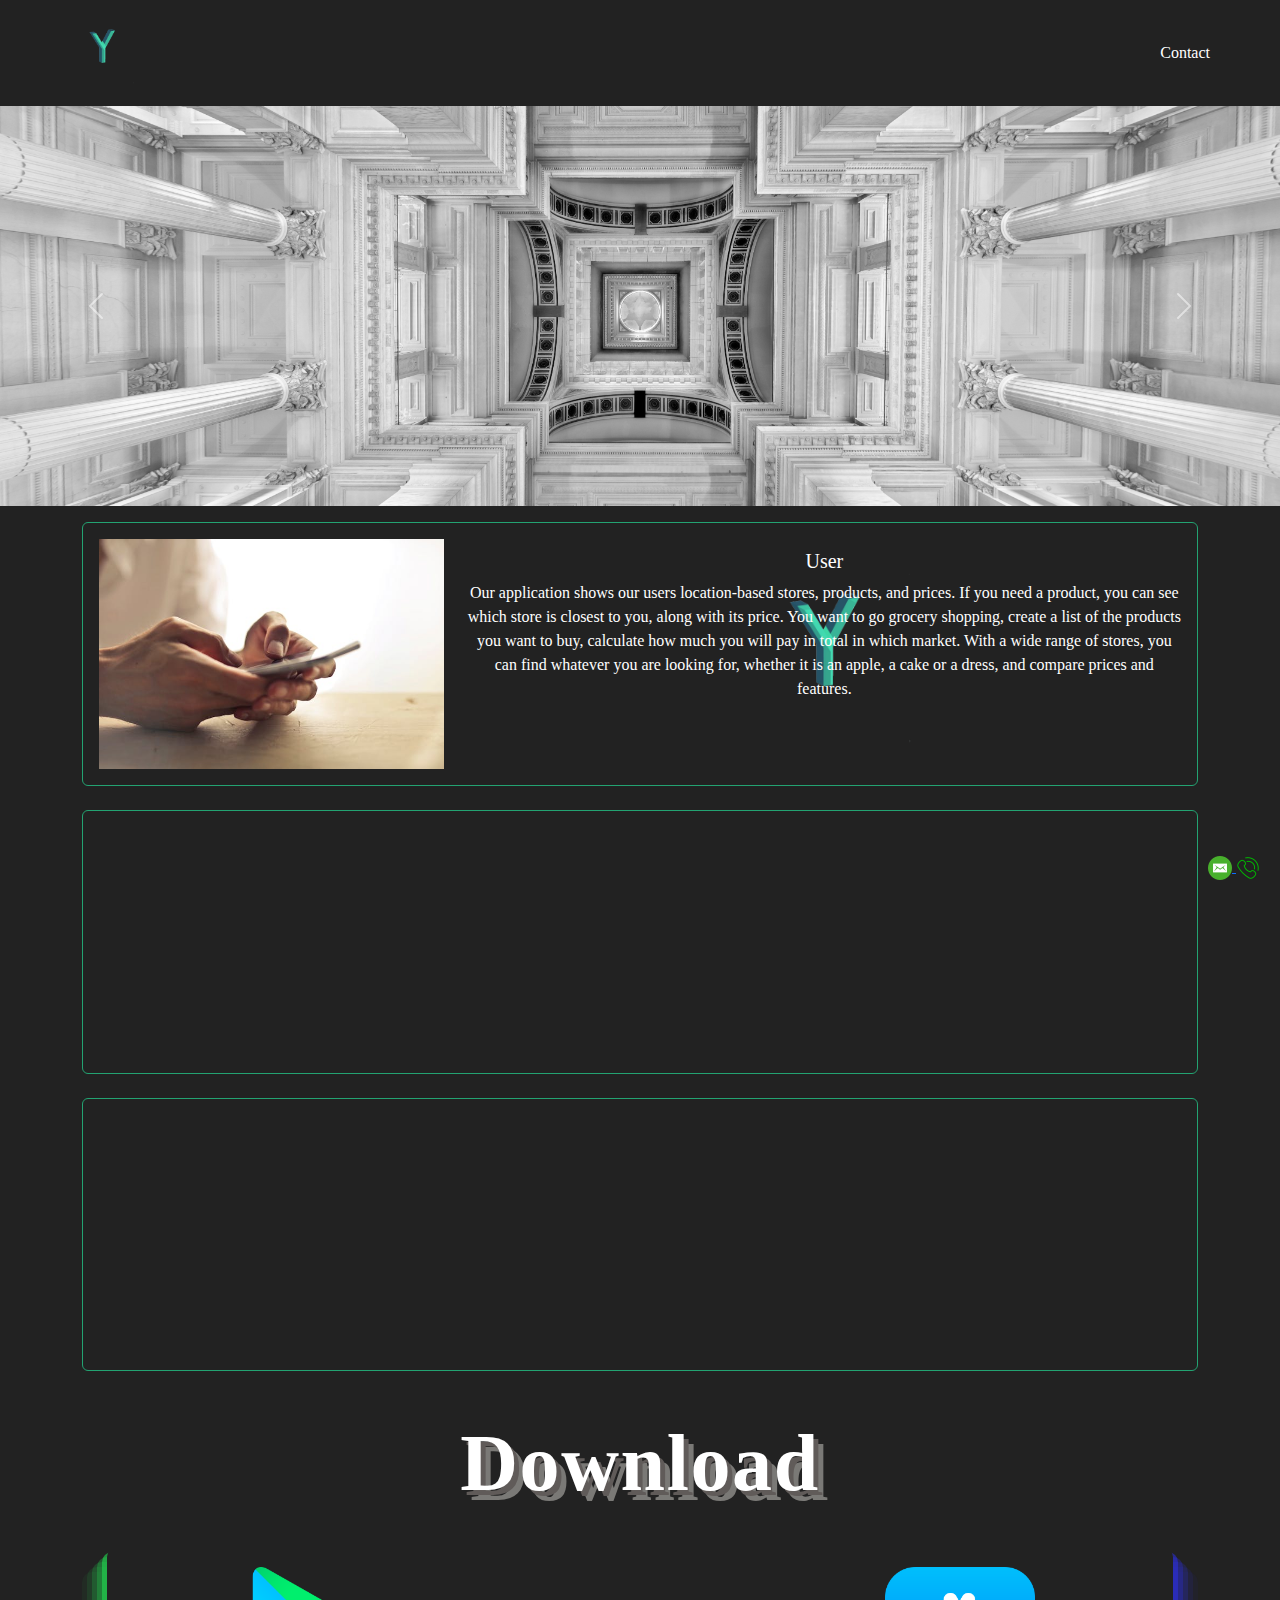
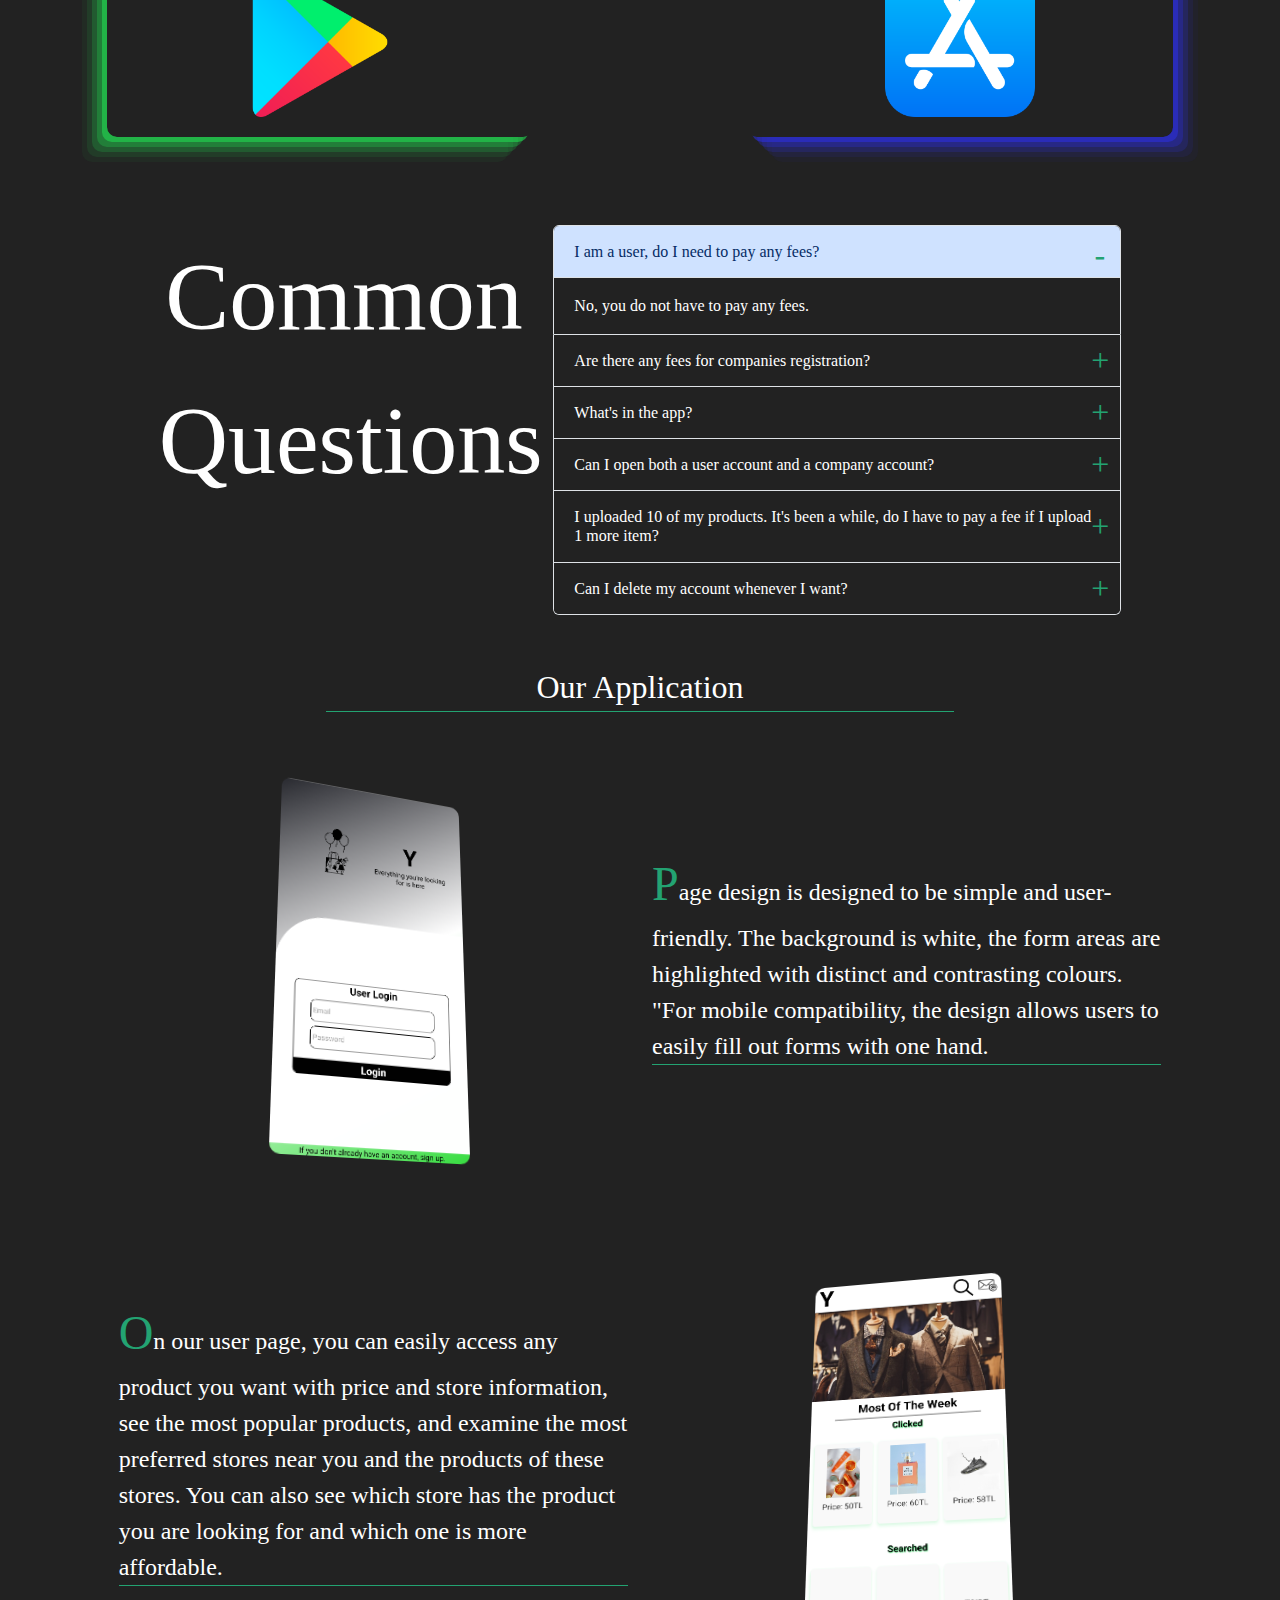
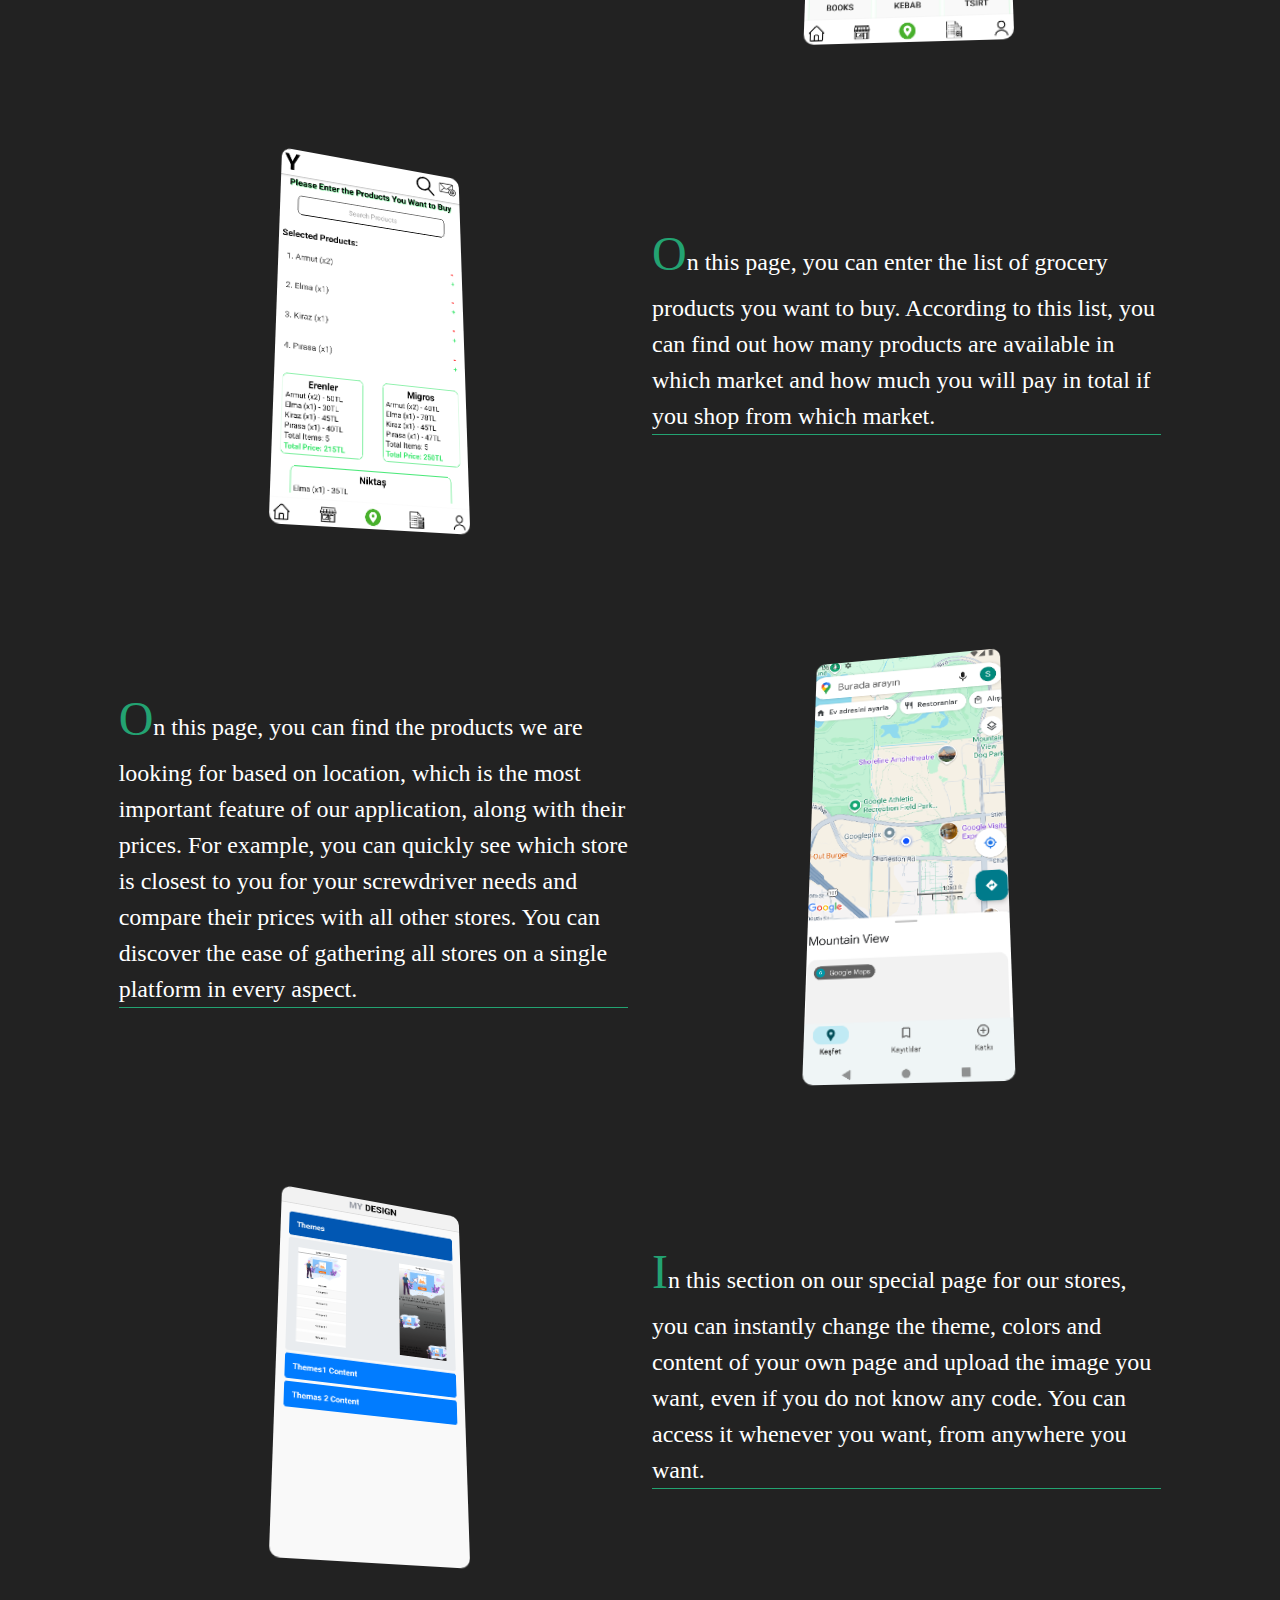
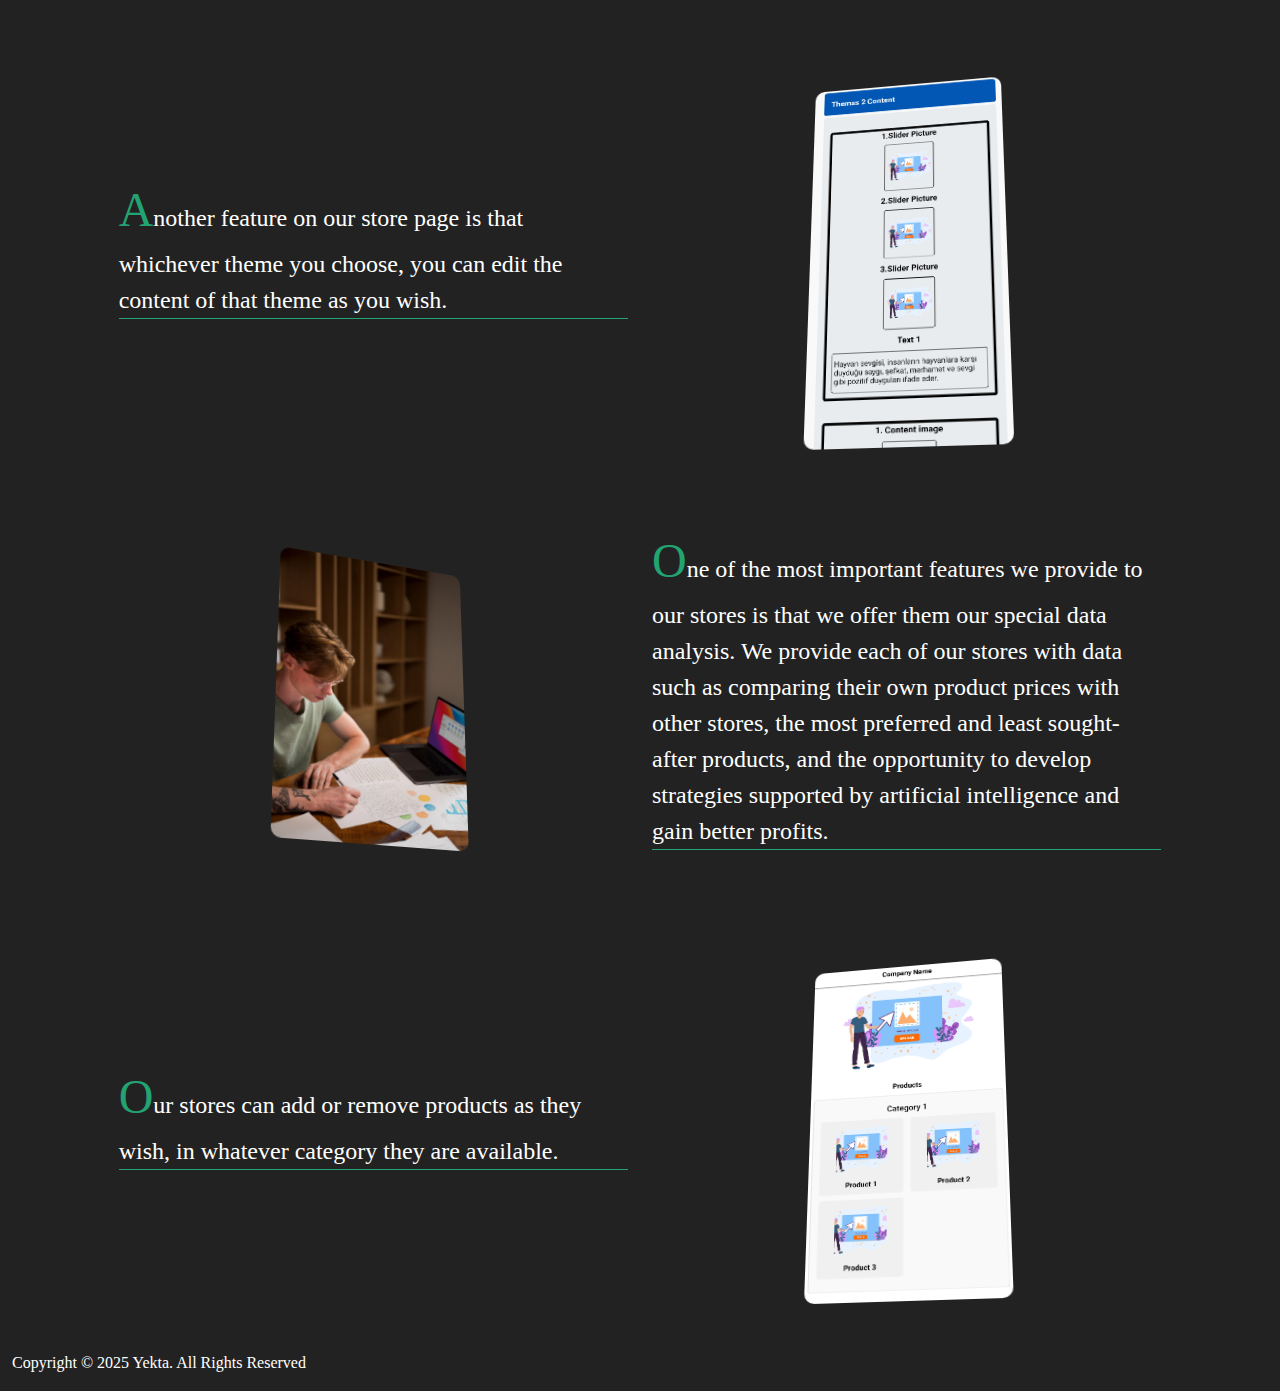
<file: index.html>
<!DOCTYPE html>
<html lang="en">

<head>
    <meta charset="UTF-8">
    <meta name="viewport" content="width=device-width, initial-scale=1.0">
    <meta name="description"
        content="Aradığınız her ürün hangi mağazalarda var, fiyat ve konumlarına göre karşılaştırma fırsatı. Hem paradan hem zamandan tasarruf. Uygulamamıza bakmadan alışveriş yapmayın!">

    <title>Aradığın Her Ürünü En Uygun ve En Yakın Nerede? | Konum Bazlı Uygulama </title>
    <link href="https://cdn.jsdelivr.net/npm/bootstrap@5.3.3/dist/css/bootstrap.min.css" rel="stylesheet"
        integrity="sha384-QWTKZyjpPEjISv5WaRU9OFeRpok6YctnYmDr5pNlyT2bRjXh0JMhjY6hW+ALEwIH" crossorigin="anonymous">
    <link rel="stylesheet" href="style.css">
</head>

<body>
    <div class="generalContainer">
        <nav class="navbar navbar-expand-lg bgC">
            <div class="container-fluid">
                <a class="navbar-brand navContainer" href="#">
                    <img src="imgs/logoY.png" class="logo">
                </a>
                <button class="navbar-toggler" type="button" data-bs-toggle="collapse"
                    data-bs-target="#navbarSupportedContent" aria-controls="navbarSupportedContent"
                    aria-expanded="false" aria-label="Toggle navigation">
                    <span class="navbar-toggler-icon"></span>
                </button>
                <div class="collapse navbar-collapse navContainer" id="navbarSupportedContent">
                    <ul class="navbar-nav me-auto mb-2 mb-lg-0 w-100 justify-content-center">


                    </ul>
                    <ul class="navbar-nav me-auto mb-2 mb-lg-0  justify-content-end">
                        <li class="nav-item ">
                            <a class="nav-link textW" aria-current="page"
                                href="mailto:samettemas05@gmail.com">Contact</a>
                        </li>
                    </ul>
                </div>
            </div>
        </nav>
        <div id="carouselExampleIndicators" class="carousel slide" data-bs-ride="carousel">
            <div class="carousel-inner">
                <div class="carousel-item active">
                    <div class="slider-container">
                        <img src="imgs/slider1.jpg" class="d-block w-100 sliderImg hover-img" alt="First slide">
                        <img src="imgs/logoY.png" class="logo-animation" alt="Logo">
                        <p>Welcome to the World Where Everything is Accessible.</p>
                    </div>
                </div>
                <div class="carousel-item">
                    <img class="d-block w-100 sliderImg" src="imgs/slider2.jpg" alt="Second slide">
                    <div class="overlay-container text-center">
                        <div class="overlay-content">
                            <div class="row">
                                <div class="col-12">
                                    <p class="textSlider2">Upload your store's products for free and be accessible to
                                        everyone!</p>
                                </div>
                            </div>
                            <div class="row mt-3">
                                <div class="col-12">
                                    <p class="textSlider2">What's the Difference from Other Platforms?</p>
                                    <button class="btn"
                                        onclick="document.querySelector('.oApp').scrollIntoView({ behavior: 'smooth' });">More
                                        Information</button>
                                </div>
                            </div>
                        </div>
                    </div>
                </div>

                <div class="carousel-item">
                    <img class="d-block w-100 sliderImg" src="imgs/slider3.jpg" alt="Third slide">
                    <div class="overlay-container text-center">
                        <div class="overlay-content">
                            <div class="row">
                                <div class="col-12">
                                    <p class="textSlider2">Everything you need is on this platform, see which store is
                                        closest to you for the product you are looking for, and compare prices!</p>
                                </div>
                            </div>
                            <div class="row mt-3">
                                <div class="col-12">
                                    <p class="textSlider2">Please register for Markets, Clothing Stores, Restaurants,
                                        Hardware Stores, Toy Stores and much more.</p>
                                    <button class="btn"
                                        onclick="document.querySelector('.down').scrollIntoView({ behavior: 'smooth' });">Download
                                        The App</button>
                                </div>
                            </div>
                        </div>
                    </div>
                </div>
            </div>
            <button class="carousel-control-prev" type="button" data-bs-target="#carouselExampleIndicators"
                data-bs-slide="prev">
                <span class="carousel-control-prev-icon" aria-hidden="true"></span>
                <span class="visually-hidden">Previous</span>
            </button>
            <button class="carousel-control-next" type="button" data-bs-target="#carouselExampleIndicators"
                data-bs-slide="next">
                <span class="carousel-control-next-icon" aria-hidden="true"></span>
                <span class="visually-hidden">Next</span>
            </button>
        </div>

        <div class="mt-3">
            <div class="container text-center">
                <div class="row justify-content-center">
                    <div class="col-12 mb-4 d-flex justify-content-center w-100 ">
                        <div class="card cC">
                            <div class="card-body">
                                <div class="row">
                                    <div class="col-md-4 order-md-1 order-2 text-center">
                                        <img src="imgs/c1.jpg" class="cCImg">
                                    </div>
                                    <div class="col-md-8 order-md-2 order-1 cardImg" id="cardContent">
                                        <h5 class="card-title">User</h5>
                                        <p class="card-text">Our application shows our users location-based stores,
                                            products, and prices. If you need a product, you can see which store is
                                            closest to you, along with its price. You want to go grocery shopping,
                                            create a list of the products you want to buy, calculate how much you will
                                            pay in total in which market. With a wide range of stores, you can find
                                            whatever you are looking for, whether it is an apple, a cake or a dress, and
                                            compare prices and features.</p>
                                    </div>
                                </div>



                            </div>
                        </div>
                    </div>

                    <div class="col-12 mb-4 d-flex justify-content-center w-100">
                        <div class="card cC">
                            <div class="card-body">
                                <div class="row">
                                    <div class="col-md-8 order-md-1 order-2 cardImg">
                                        <h5 class="card-title">Stores</h5>
                                        <p class="card-text">There are countless opportunities we offer for our valued
                                            stores in our application. We offer an opportunity that no other company can
                                            currently provide. Some of these opportunities offer you the chance to
                                            create your page and products for free and reach more audiences. If you
                                            wish, you can access many data in our application, such as which product
                                            users search for most. You can see how much the products you sell in the
                                            market are sold by competing companies, you can create your own sales
                                            policy, if you wish, you can advertise within the application and be more
                                            prominent... Whether you are a small-scale or large-scale store, our common
                                            goal is to reach more audiences and provide the best service.</p>
                                    </div>
                                    <div class="col-md-4 order-md-2 order-1 text-center"><img src="imgs/c2.jpg"
                                            class="cCImg"></div>

                                </div>



                            </div>
                        </div>
                    </div>

                    <div class="col-12 mb-4 d-flex justify-content-center w-100">
                        <div class="card cC">
                            <div class="card-body">
                                <div class="row">
                                    <div class="col-md-4 order-md-1 order-2 text-center"><img src="imgs/c3.jpg"
                                            class="cCImg"></div>
                                    <div class="col-md-8 order-md-2 order-1 cardImg">
                                        <h5 class="card-title">Why?</h5>
                                        <p class="card-text">Our purpose in establishing this application is that in our
                                            country where inflation is high, there are large price differences for the
                                            same product even in 2 stores next to each other. We wanted to transform
                                            this situation to the benefit of the customer, and in addition, we tried to
                                            find solutions to many issues such as where our users can get the products
                                            they are looking for without wasting time. For our stores, most of which are
                                            not virtualized, we offered the opportunity to reach more users free of
                                            charge, follow the market, and develop a sales strategy. We are with you
                                            with our reliable, fast, user-friendly software...</p>
                                    </div>
                                </div>



                            </div>
                        </div>
                    </div>



                </div>

            </div>
        </div>


        <div class="row rows ">
            <div class="text-center">
                <p class="down">Download</p>
            </div>
            <div class="col-12">
                <div id="countdown">
                    <p id="timer"></p>
                </div>
            </div>
            <div class="col-sm-4 col-12 bottomA bottomL">
                <img src="imgs/google.png" class="storeImg">


            </div>
            <div class="col-sm-4 col-12 bottomA bottomR">
                <img src="imgs/ios.png" class="storeImg">
            </div>

        </div>

        <div>
            <div class="row m-0 justify-content-center p-5">
                <div class="col-sm-4">
                    <p class="cQ">Common Questions</p>
                </div>
                <div class="col-sm-6">
                    <div class="accordion acBg" id="accordionExample">
                        <div class="accordion-item acBg">
                            <h2 class="accordion-header" id="headingOne">
                                <button class="accordion-button acBg textW" type="button" data-bs-toggle="collapse"
                                    data-bs-target="#collapseOne" aria-expanded="true" aria-controls="collapseOne">
                                    I am a user, do I need to pay any fees?
                                </button>
                            </h2>
                            <div id="collapseOne" class="accordion-collapse collapse show" aria-labelledby="headingOne"
                                data-bs-parent="#accordionExample">
                                <div class="accordion-body textW">
                                    No, you do not have to pay any fees.
                                </div>
                            </div>
                        </div>
                        <div class="accordion-item acBg">
                            <h2 class="accordion-header" id="headingTwo">
                                <button class="accordion-button collapsed acBg textW" type="button"
                                    data-bs-toggle="collapse" data-bs-target="#collapseTwo" aria-expanded="false"
                                    aria-controls="collapseTwo">
                                    Are there any fees for companies registration?
                                </button>
                            </h2>
                            <div id="collapseTwo" class="accordion-collapse collapse acBg" aria-labelledby="headingTwo"
                                data-bs-parent="#accordionExample">
                                <div class="accordion-body textW">
                                    Companies can create their own stores for free. You can upload 10 products and the
                                    images you want for these products and adjust the product content. In this way, we
                                    offer you a free site and the chance to reach more users. If you wish, you can add
                                    more products in our other packages. Besides, what are the products that users
                                    search for the most? How much are the prices of my products in other stores? You can
                                    obtain instant data such as and update your sales strategy.
                                    You can also customize your own store page, choose a design, and make your store
                                    more visible.
                                </div>
                            </div>
                        </div>
                        <div class="accordion-item acBg">
                            <h2 class="accordion-header" id="headingThree">
                                <button class="accordion-button collapsed acBg textW" type="button"
                                    data-bs-toggle="collapse" data-bs-target="#collapseThree" aria-expanded="false"
                                    aria-controls="collapseThree">
                                    What's in the app?
                                </button>
                            </h2>
                            <div id="collapseThree" class="accordion-collapse collapse acBg"
                                aria-labelledby="headingThree" data-bs-parent="#accordionExample">
                                <div class="accordion-body textW">
                                    Our users can see the nearest store for any product they need, along with its price,
                                    browse the stores to see what products are available in the stores, or prepare a
                                    grocery list and see how many of the products they want are available in which
                                    market, and the total amount they will pay.
                                </div>
                            </div>
                        </div>
                        <div class="accordion-item acBg">
                            <h2 class="accordion-header" id="headingFour">
                                <button class="accordion-button collapsed acBg textW" type="button"
                                    data-bs-toggle="collapse" data-bs-target="#collapseFour" aria-expanded="false"
                                    aria-controls="collapseFour">
                                    Can I open both a user account and a company account?
                                </button>
                            </h2>
                            <div id="collapseFour" class="accordion-collapse collapse" aria-labelledby="headingFour"
                                data-bs-parent="#accordionExample">
                                <div class="accordion-body textW">
                                    Yes, you can.
                                </div>
                            </div>
                        </div>
                        <div class="accordion-item acBg">
                            <h2 class="accordion-header" id="headingFive">
                                <button class="accordion-button collapsed acBg textW" type="button"
                                    data-bs-toggle="collapse" data-bs-target="#collapseFive" aria-expanded="false"
                                    aria-controls="collapseFive">
                                    I uploaded 10 of my products. It's been a while, do I have to pay a fee if I upload
                                    1 more item?
                                </button>
                            </h2>
                            <div id="collapseFive" class="accordion-collapse collapse" aria-labelledby="headingFive"
                                data-bs-parent="#accordionExample">
                                <div class="accordion-body textW">
                                    If you have a free package of 10, you cannot upload more products and you will not
                                    be asked to pay. If you want to install more products, you need to upgrade your
                                    package and you can start using more features.
                                </div>
                            </div>
                        </div>
                        <div class="accordion-item acBg">
                            <h2 class="accordion-header" id="headingSix">
                                <button class="accordion-button collapsed acBg textW" type="button"
                                    data-bs-toggle="collapse" data-bs-target="#collapseSix" aria-expanded="false"
                                    aria-controls="collapseSix">
                                    Can I delete my account whenever I want?
                                </button>
                            </h2>
                            <div id="collapseSix" class="accordion-collapse collapse" aria-labelledby="headingSix"
                                data-bs-parent="#accordionExample">
                                <div class="accordion-body textW">
                                    Whether you are a user or a company, you can delete your account at any time,
                                    unconditionally.
                                </div>
                            </div>
                        </div>
                    </div>
                </div>
            </div>
        </div>
        <div class="row m-0 justify-content-center">
            <div class="col-12 textW text-center oApp">
                <h2>Our Application</h2>
            </div>
            <div class="col-sm-5">
                <div class="containerU">
                    <img src="imgs/giris1.png" class="imgCevir">
                </div>
            </div>
            <div class="col-sm-5">
                <p>
                    <span>P</span>age design is designed to be simple and user-friendly. The background is white, the
                    form areas
                    are
                    highlighted with distinct and contrasting colours.
                    "For mobile compatibility, the design allows users to easily fill out forms with one hand.
                </p>

            </div>

            <div class="col-sm-5">
                <p>
                    <span>O</span>n our user page, you can easily access any product you want with price and store
                    information, see
                    the most popular products, and examine the most preferred stores near you and the products of these
                    stores. You can also see which store has the product you are looking for and which one is more
                    affordable.
                </p>
            </div>
            <div class="col-sm-5">
                <div class="containerU">
                    <img src="imgs/ana2.png" class="imgCevir2">
                </div>
            </div>
            <div class="col-sm-5">
                <div class="containerU">
                    <img src="imgs/hesap.png" class="imgCevir">
                </div>
            </div>
            <div class="col-sm-5">
                <p><span>O</span>n this page, you can enter the list of grocery products you want to buy. According to
                    this list, you can find out how many products are available in which market and how much you will
                    pay in total if you shop from which market.</p>
            </div>


            <div class="col-sm-5">
                <p><span>O</span>n this page, you can find the products we are looking for based on location, which is
                    the most important feature of our application, along with their prices. For example, you can quickly
                    see
                    which store is closest to you for your screwdriver needs and compare their prices with all other
                    stores.
                    You can discover the ease of gathering all stores on a single platform in every aspect.</p>
            </div>

            <div class="col-sm-5">
                <div class="containerU">
                    <img src="imgs/maps.png" class="imgCevir2">
                </div>
            </div>
            <div class="col-sm-5">
                <div class="containerU">
                    <img src="imgs/temac.png" class="imgCevir">
                </div>
            </div>
            <div class="col-sm-5">
                <p><span>I</span>n this section on our special page for our stores, you can instantly change the theme,
                    colors and
                    content of your own page and upload the image you want, even if you do not know any code. You can
                    access it whenever you want, from anywhere you want.</p>
            </div>
            <div class="col-sm-5">
                <p>
                    <span>A</span>nother feature on our store page is that whichever theme you choose, you can edit the
                    content of that theme as you wish.
                </p>
            </div>
            <div class="col-sm-5">
                <div class="containerU">
                    <img src="imgs/content1.png" class="imgCevir2">
                </div>
            </div>


            <div class="col-sm-5">
                <div class="containerU">
                    <img src="imgs/analize.jpg" class="imgCevir">
                </div>
            </div>
            <div class="col-sm-5">
                <p>
                    <span>O</span>ne of the most important features we provide to our stores is that we offer them our
                    special data
                    analysis. We provide each of our stores with data such as comparing their own product prices with
                    other stores, the most preferred and least sought-after products, and the opportunity to develop
                    strategies supported by artificial intelligence and gain better profits.
                </p>
            </div>
            <div class="col-sm-5">
                <p>
                    <span>O</span>ur stores can add or remove products as they wish, in whatever category they are
                    available.
                </p>
            </div>
            <div class="col-sm-5">
                <div class="containerU">
                    <img src="imgs/urunekle.png" class="imgCevir2">
                </div>
            </div>


        </div>
        <div class="row m-0">
            <div class="col-12">

                <p class="textW">Copyright © 2025 Yekta. All Rights Reserve<span><a href="yektaAdmin.html"
                            class="adminGo">d</a></span></p>


            </div>
        </div>

        <div class="bottomContact">
            <a href="mailto:samettemas05@gmail.com">
                <img src="imgs/mail.png" alt="Mail Icon">
            </a>
            <a href="tel:+905442423947">
                <img src="imgs/telephone.png" alt="Telephone Icon">
            </a>
        </div>

    </div>


    <script src="https://cdn.jsdelivr.net/npm/bootstrap@5.3.3/dist/js/bootstrap.bundle.min.js"
        integrity="sha384-YvpcrYf0tY3lHB60NNkmXc5s9fDVZLESaAA55NDzOxhy9GkcIdslK1eN7N6jIeHz"
        crossorigin="anonymous"></script>
    <script src="script.js"></script>
</body>

</html>
</file>
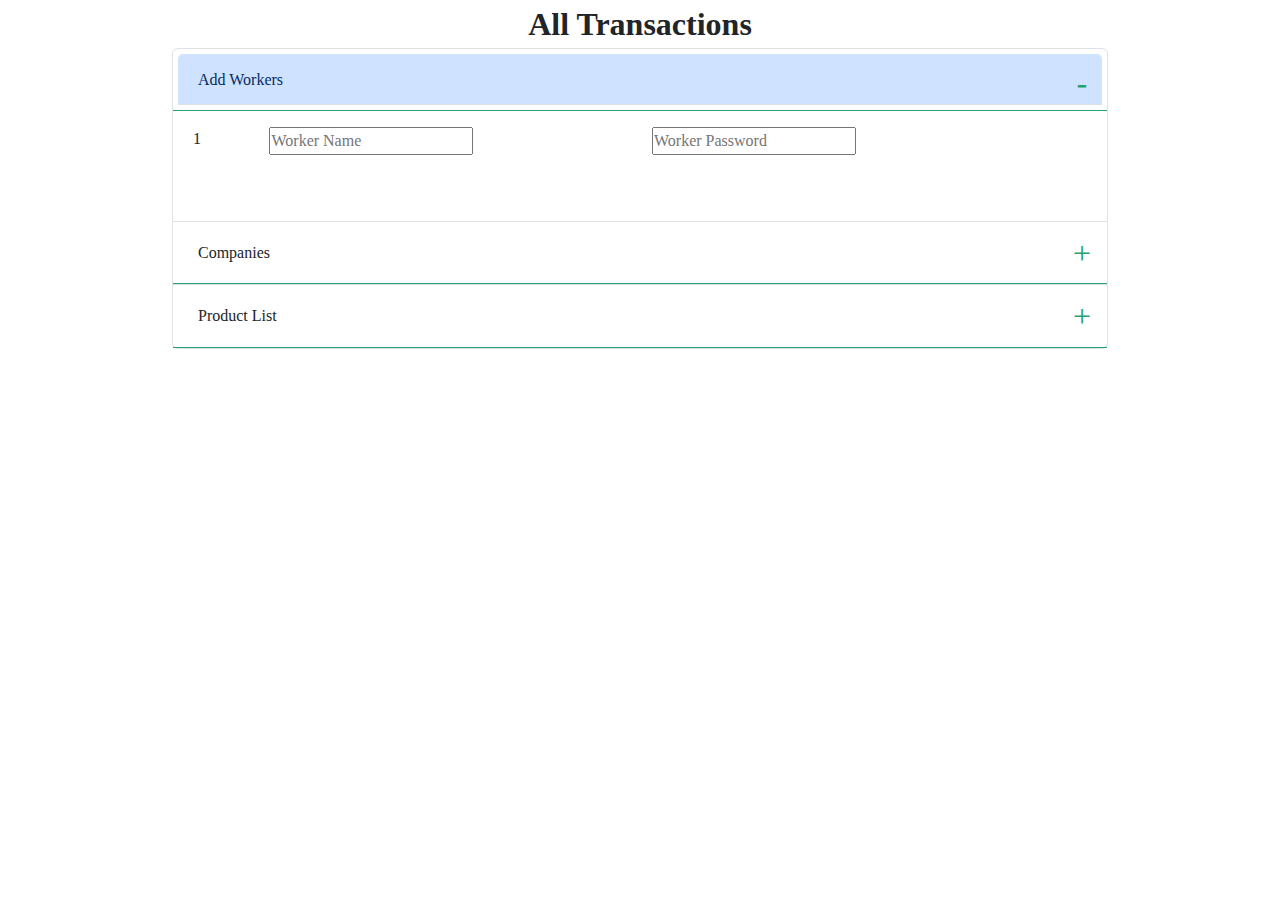
<file: yektaAdmin.html>
<!DOCTYPE html>
<html lang="en">

<head>
    <meta charset="UTF-8">
    <meta name="viewport" content="width=device-width, initial-scale=1.0">
    <link href="https://cdn.jsdelivr.net/npm/bootstrap@5.3.3/dist/css/bootstrap.min.css" rel="stylesheet"
        integrity="sha384-QWTKZyjpPEjISv5WaRU9OFeRpok6YctnYmDr5pNlyT2bRjXh0JMhjY6hW+ALEwIH" crossorigin="anonymous">
    <link rel="stylesheet" href="style.css">
    <title>Admin Y</title>
</head>

<body>
    <div class="row aContainer">
        <div class="col-12 textC">All Transactions</div>
        <div class="col-12 aTopContainer">
            <div class="accordion w-100" id="accordionExample">
                <div class="accordion-item">
                    <h2 class="accordion-header w-100" id="headingOne">
                        <button class="accordion-button " type="button" data-bs-toggle="collapse"
                            data-bs-target="#collapseOne" aria-expanded="true" aria-controls="collapseOne">
                            Add Workers
                        </button>
                    </h2>
                    <div id="collapseOne" class="accordion-collapse collapse show" aria-labelledby="headingOne"
                        data-bs-parent="#accordionExample">
                        <div class="accordion-body">
                            <div class="row" id="row-template">
                                <div class="col-1">
                                    <p class="pWorkers">1</p>
                                </div>
                                <div class="col-5">
                                    <input type="text" placeholder="Worker Name">
                                </div>
                                <div class="col-4">
                                    <input type="text" name="" id="" placeholder="Worker Password">
                                </div>
                                <div class="col-2">
                                    <button type="button" class="btn save-btn">Save</button>
                                    <button type="button" class="btn delete-btn">Delete</button>
                                </div>

                            </div>
                            <div class="col-12 aContainer">
                                <button type="button" class="btn" id="add-row">ADD</button>
                            </div>

                        </div>
                    </div>
                </div>
                <div class="accordion-item">
                    <h2 class="accordion-header w-100" id="headingTwo">
                        <button class="accordion-button collapsed" type="button" data-bs-toggle="collapse"
                            data-bs-target="#collapseTwo" aria-expanded="false" aria-controls="collapseTwo">
                            Companies
                        </button>
                    </h2>
                    <div id="collapseTwo" class="accordion-collapse collapse" aria-labelledby="headingTwo"
                        data-bs-parent="#accordionExample">
                        <div class="accordion-body">
                            <div class="row">
                                <div class="col-6  companyCol">
                                    <div class="row">
                                        <div class="col-4">
                                            <p>İD:</p>
                                        </div>
                                        <div class="col-8">
                                            <p>1</p>
                                        </div>
                                    </div>
                                    <div class="row">
                                        <div class="col-4">
                                            <p>Worker:</p>
                                        </div>
                                        <div class="col-8">
                                            <p>Worker Name</p>
                                        </div>
                                    </div>
                                    <div class="row">
                                        <div class="col-4">
                                            <p>Üyelik Türü:</p>
                                        </div>
                                        <div class="col-8">
                                            <p>Üyelik Türü</p>
                                        </div>
                                    </div>
                                    <div class="row">
                                        <div class="col-4">
                                            <p>Üyelik Süresi:</p>
                                        </div>
                                        <div class="col-8">
                                            <p>Sınırsız</p>
                                        </div>
                                    </div>
                                    <div class="row">
                                        <div class="col-4">
                                            <p>Company Email:</p>
                                        </div>
                                        <div class="col-8">
                                            <p>Email</p>
                                        </div>
                                    </div>
                                    <div class="row">
                                        <div class="col-4">
                                            <p>Company Password:</p>
                                        </div>
                                        <div class="col-8">
                                            <p>Password</p>
                                        </div>
                                    </div>
                                    <div class="row">
                                        <div class="col-4">
                                            <p>Company Logo:</p>
                                        </div>
                                        <div class="col-8">
                                            <img>
                                        </div>
                                    </div>
                                    <div class="row">
                                        <div class="col-4">
                                            <p>Company Name:</p>
                                        </div>
                                        <div class="col-8">
                                            <p>Name</p>
                                        </div>
                                    </div>
                                    <div class="row">
                                        <div class="col-4">
                                            <p>Location:</p>
                                        </div>
                                        <div class="col-8">
                                            <p>Company Location</p>
                                        </div>
                                    </div>
                                    <div class="row">
                                        <div class="col-4">
                                            <p>Service Area:</p>
                                        </div>
                                        <div class="col-8">
                                            <p>Area</p>
                                        </div>
                                    </div>
                                    <div class="row">
                                        <div class="col-4">
                                            <p>Products:</p>
                                        </div>
                                        <div class="col-8">
                                            <p>Company Products</p>
                                        </div>
                                    </div>
                                </div>

                            </div>
                        </div>
                    </div>
                </div>
                <div class="accordion-item">
                    <h2 class="accordion-header w-100" id="headingThree">
                        <button class="accordion-button collapsed" type="button" data-bs-toggle="collapse"
                            data-bs-target="#collapseThree" aria-expanded="false" aria-controls="collapseThree">
                            Product List
                        </button>
                    </h2>
                    <div id="collapseThree" class="accordion-collapse collapse" aria-labelledby="headingThree"
                        data-bs-parent="#accordionExample">
                        <div class="accordion-body">
                            <div class="row">
                                <div class="col-12 textC">
                                    <p>Species</p>
                                </div>
                                <div class="col-12">
                                    <div class="accordion w-100" id="accordionExampleP">
                                        <div class="accordion-item">
                                            <h2 class="accordion-header w-100" id="headingOneP">
                                                <button class="accordion-button" type="button" data-bs-toggle="collapse"
                                                    data-bs-target="#collapseOneP" aria-expanded="true"
                                                    aria-controls="collapseOneP">
                                                    Market
                                                </button>
                                            </h2>
                                            <div id="collapseOneP" class="accordion-collapse collapse"
                                                aria-labelledby="headingOneP" data-bs-parent="#accordionExampleP">
                                                <div class="accordion-body">
                                                    <div class="accordion" id="accordionExampleM">
                                                        <div class="accordion-item">
                                                            <h2 class="accordion-header w-100" id="headingOneM">
                                                                <button class="accordion-button" type="button"
                                                                    data-bs-toggle="collapse"
                                                                    data-bs-target="#collapseOneM" aria-expanded="true"
                                                                    aria-controls="collapseOneM">
                                                                    Fruits
                                                                </button>
                                                            </h2>
                                                            <div id="collapseOneM" class="accordion-collapse collapse"
                                                                aria-labelledby="headingOneM"
                                                                data-bs-parent="#accordionExampleM">
                                                                <div class="accordion-body">
                                                                    <div class="row">
                                                                        <div class="col-12 ">
                                                                            <div>
                                                                                <h3 class="text-center">Green Apple</h3>
                                                                            </div>

                                                                            <div class="row urunBorder">
                                                                                <div class="col-2">
                                                                                    <p>Firma ismi</p>
                                                                                    <p>fiyatı</p>
                                                                                </div>
                                                                                <div class="col-2">
                                                                                    <p>Firma ismi</p>
                                                                                    <p>fiyatı</p>
                                                                                </div>
                                                                            </div>
                                                                        </div>
                                                                        <div class="col-12 ">
                                                                            <div>
                                                                                <h3 class="text-center">Yellow Apple
                                                                                </h3>
                                                                            </div>

                                                                            <div class="row urunBorder">
                                                                                <div class="col-2">
                                                                                    <p>Firma ismi</p>
                                                                                    <p>fiyatı</p>
                                                                                </div>
                                                                                <div class="col-2">
                                                                                    <p>Firma ismi</p>
                                                                                    <p>fiyatı</p>
                                                                                </div>
                                                                            </div>
                                                                        </div>
                                                                        <div class="col-12 ">
                                                                            <div>
                                                                                <h3 class="text-center">Banana</h3>
                                                                            </div>

                                                                            <div class="row urunBorder">
                                                                                <div class="col-2">
                                                                                    <p>Firma ismi</p>
                                                                                    <p>fiyatı</p>
                                                                                </div>
                                                                                <div class="col-2">
                                                                                    <p>Firma ismi</p>
                                                                                    <p>fiyatı</p>
                                                                                </div>
                                                                            </div>
                                                                        </div>
                                                                        <div class="col-12 ">
                                                                            <div>
                                                                                <h3 class="text-center">Seedless Grape
                                                                                </h3>
                                                                            </div>

                                                                            <div class="row urunBorder">
                                                                                <div class="col-2">
                                                                                    <p>Firma ismi</p>
                                                                                    <p>fiyatı</p>
                                                                                </div>
                                                                                <div class="col-2">
                                                                                    <p>Firma ismi</p>
                                                                                    <p>fiyatı</p>
                                                                                </div>
                                                                            </div>
                                                                        </div>
                                                                        <div class="col-12 ">
                                                                            <div>
                                                                                <h3 class="text-center">Mandarin</h3>
                                                                            </div>

                                                                            <div class="row urunBorder">
                                                                                <div class="col-2">
                                                                                    <p>Firma ismi</p>
                                                                                    <p>fiyatı</p>
                                                                                </div>
                                                                                <div class="col-2">
                                                                                    <p>Firma ismi</p>
                                                                                    <p>fiyatı</p>
                                                                                </div>
                                                                            </div>
                                                                        </div>
                                                                        <div class="col-12 ">
                                                                            <div>
                                                                                <h3 class="text-center">Orange</h3>
                                                                            </div>

                                                                            <div class="row urunBorder">
                                                                                <div class="col-2">
                                                                                    <p>Firma ismi</p>
                                                                                    <p>fiyatı</p>
                                                                                </div>
                                                                                <div class="col-2">
                                                                                    <p>Firma ismi</p>
                                                                                    <p>fiyatı</p>
                                                                                </div>
                                                                            </div>
                                                                        </div>

                                                                    </div>
                                                                </div>
                                                            </div>
                                                        </div>
                                                        <div class="accordion-item">
                                                            <h2 class="accordion-header w-100" id="headingTwoM">
                                                                <button class="accordion-button collapsed" type="button"
                                                                    data-bs-toggle="collapse"
                                                                    data-bs-target="#collapseTwoM" aria-expanded="false"
                                                                    aria-controls="collapseTwoM">
                                                                    Vegetables
                                                                </button>
                                                            </h2>
                                                            <div id="collapseTwoM" class="accordion-collapse collapse"
                                                                aria-labelledby="headingTwoM"
                                                                data-bs-parent="#accordionExampleM">
                                                                <div class="accordion-body">
                                                                    <div class="row">
                                                                        <div class="col-12 ">
                                                                            <div>
                                                                                <h3 class="text-center">Cucumber</h3>
                                                                            </div>

                                                                            <div class="row urunBorder">
                                                                                <div class="col-2">
                                                                                    <p>Firma ismi</p>
                                                                                    <p>fiyatı</p>
                                                                                </div>
                                                                                <div class="col-2">
                                                                                    <p>Firma ismi</p>
                                                                                    <p>fiyatı</p>
                                                                                </div>
                                                                            </div>
                                                                        </div>
                                                                        <div class="col-12 ">
                                                                            <div>
                                                                                <h3 class="text-center">Carrot
                                                                                </h3>
                                                                            </div>

                                                                            <div class="row urunBorder">
                                                                                <div class="col-2">
                                                                                    <p>Firma ismi</p>
                                                                                    <p>fiyatı</p>
                                                                                </div>
                                                                                <div class="col-2">
                                                                                    <p>Firma ismi</p>
                                                                                    <p>fiyatı</p>
                                                                                </div>
                                                                            </div>
                                                                        </div>
                                                                        <div class="col-12 ">
                                                                            <div>
                                                                                <h3 class="text-center">Lettuce</h3>
                                                                            </div>

                                                                            <div class="row urunBorder">
                                                                                <div class="col-2">
                                                                                    <p>Firma ismi</p>
                                                                                    <p>fiyatı</p>
                                                                                </div>
                                                                                <div class="col-2">
                                                                                    <p>Firma ismi</p>
                                                                                    <p>fiyatı</p>
                                                                                </div>
                                                                            </div>
                                                                        </div>
                                                                        <div class="col-12 ">
                                                                            <div>
                                                                                <h3 class="text-center">Onion
                                                                                </h3>
                                                                            </div>

                                                                            <div class="row urunBorder">
                                                                                <div class="col-2">
                                                                                    <p>Firma ismi</p>
                                                                                    <p>fiyatı</p>
                                                                                </div>
                                                                                <div class="col-2">
                                                                                    <p>Firma ismi</p>
                                                                                    <p>fiyatı</p>
                                                                                </div>
                                                                            </div>
                                                                        </div>
                                                                        <div class="col-12 ">
                                                                            <div>
                                                                                <h3 class="text-center">Potatoes</h3>
                                                                            </div>

                                                                            <div class="row urunBorder">
                                                                                <div class="col-2">
                                                                                    <p>Firma ismi</p>
                                                                                    <p>fiyatı</p>
                                                                                </div>
                                                                                <div class="col-2">
                                                                                    <p>Firma ismi</p>
                                                                                    <p>fiyatı</p>
                                                                                </div>
                                                                            </div>
                                                                        </div>
                                                                        <div class="col-12 ">
                                                                            <div>
                                                                                <h3 class="text-center">Radish</h3>
                                                                            </div>

                                                                            <div class="row urunBorder">
                                                                                <div class="col-2">
                                                                                    <p>Firma ismi</p>
                                                                                    <p>fiyatı</p>
                                                                                </div>
                                                                                <div class="col-2">
                                                                                    <p>Firma ismi</p>
                                                                                    <p>fiyatı</p>
                                                                                </div>
                                                                            </div>
                                                                        </div>

                                                                    </div>
                                                                </div>
                                                            </div>
                                                        </div>
                                                        <div class="accordion-item">
                                                            <h2 class="accordion-header w-100" id="headingThreeM">
                                                                <button class="accordion-button collapsed" type="button"
                                                                    data-bs-toggle="collapse"
                                                                    data-bs-target="#collapseThreeM"
                                                                    aria-expanded="false"
                                                                    aria-controls="collapseThreeM">
                                                                    Legumes
                                                                </button>
                                                            </h2>
                                                            <div id="collapseThreeM" class="accordion-collapse collapse"
                                                                aria-labelledby="headingThreeM"
                                                                data-bs-parent="#accordionExampleM">
                                                                <div class="accordion-body">
                                                                    <div class="row">
                                                                        <div class="col-12 ">
                                                                            <div>
                                                                                <h3 class="text-center">Chickpeas</h3>
                                                                            </div>

                                                                            <div class="row urunBorder">
                                                                                <div class="col-2">
                                                                                    <p>Firma ismi</p>
                                                                                    <p>fiyatı</p>
                                                                                </div>
                                                                                <div class="col-2">
                                                                                    <p>Firma ismi</p>
                                                                                    <p>fiyatı</p>
                                                                                </div>
                                                                            </div>
                                                                        </div>
                                                                        <div class="col-12 ">
                                                                            <div>
                                                                                <h3 class="text-center">Beans
                                                                                </h3>
                                                                            </div>

                                                                            <div class="row urunBorder">
                                                                                <div class="col-2">
                                                                                    <p>Firma ismi</p>
                                                                                    <p>fiyatı</p>
                                                                                </div>
                                                                                <div class="col-2">
                                                                                    <p>Firma ismi</p>
                                                                                    <p>fiyatı</p>
                                                                                </div>
                                                                            </div>
                                                                        </div>
                                                                        <div class="col-12 ">
                                                                            <div>
                                                                                <h3 class="text-center">Red Lentils</h3>
                                                                            </div>

                                                                            <div class="row urunBorder">
                                                                                <div class="col-2">
                                                                                    <p>Firma ismi</p>
                                                                                    <p>fiyatı</p>
                                                                                </div>
                                                                                <div class="col-2">
                                                                                    <p>Firma ismi</p>
                                                                                    <p>fiyatı</p>
                                                                                </div>
                                                                            </div>
                                                                        </div>
                                                                        <div class="col-12 ">
                                                                            <div>
                                                                                <h3 class="text-center">Green Lentils
                                                                                </h3>
                                                                            </div>

                                                                            <div class="row urunBorder">
                                                                                <div class="col-2">
                                                                                    <p>Firma ismi</p>
                                                                                    <p>fiyatı</p>
                                                                                </div>
                                                                                <div class="col-2">
                                                                                    <p>Firma ismi</p>
                                                                                    <p>fiyatı</p>
                                                                                </div>
                                                                            </div>
                                                                        </div>
                                                                        <div class="col-12 ">
                                                                            <div>
                                                                                <h3 class="text-center">Bulgur Wheat
                                                                                </h3>
                                                                            </div>

                                                                            <div class="row urunBorder">
                                                                                <div class="col-2">
                                                                                    <p>Firma ismi</p>
                                                                                    <p>fiyatı</p>
                                                                                </div>
                                                                                <div class="col-2">
                                                                                    <p>Firma ismi</p>
                                                                                    <p>fiyatı</p>
                                                                                </div>
                                                                            </div>
                                                                        </div>
                                                                        <div class="col-12 ">
                                                                            <div>
                                                                                <h3 class="text-center">Rice</h3>
                                                                            </div>

                                                                            <div class="row urunBorder">
                                                                                <div class="col-2">
                                                                                    <p>Firma ismi</p>
                                                                                    <p>fiyatı</p>
                                                                                </div>
                                                                                <div class="col-2">
                                                                                    <p>Firma ismi</p>
                                                                                    <p>fiyatı</p>
                                                                                </div>
                                                                            </div>
                                                                        </div>

                                                                    </div>
                                                                </div>
                                                            </div>
                                                        </div>
                                                        <div class="accordion-item">
                                                            <h2 class="accordion-header w-100" id="headingFourM">
                                                                <button class="accordion-button collapsed" type="button"
                                                                    data-bs-toggle="collapse"
                                                                    data-bs-target="#collapseFourM"
                                                                    aria-expanded="false" aria-controls="collapseFourM">
                                                                    Flour
                                                                </button>
                                                            </h2>
                                                            <div id="collapseFourM" class="accordion-collapse collapse"
                                                                aria-labelledby="headingFourM"
                                                                data-bs-parent="#accordionExampleM">
                                                                <div class="accordion-body">
                                                                    <div class="row">
                                                                        <div class="col-12 ">
                                                                            <div>
                                                                                <h3 class="text-center"> Mis Flour 5kg
                                                                                </h3>
                                                                            </div>

                                                                            <div class="row urunBorder">
                                                                                <div class="col-2">
                                                                                    <p>Firma ismi</p>
                                                                                    <p>fiyatı</p>
                                                                                </div>
                                                                                <div class="col-2">
                                                                                    <p>Firma ismi</p>
                                                                                    <p>fiyatı</p>
                                                                                </div>
                                                                            </div>
                                                                        </div>
                                                                        <div class="col-12 ">
                                                                            <div>
                                                                                <h3 class="text-center">Söke Flour 5kg
                                                                                </h3>
                                                                            </div>

                                                                            <div class="row urunBorder">
                                                                                <div class="col-2">
                                                                                    <p>Firma ismi</p>
                                                                                    <p>fiyatı</p>
                                                                                </div>
                                                                                <div class="col-2">
                                                                                    <p>Firma ismi</p>
                                                                                    <p>fiyatı</p>
                                                                                </div>
                                                                            </div>
                                                                        </div>
                                                                        <div class="col-12 ">
                                                                            <div>
                                                                                <h3 class="text-center">Mis Flour 10kg
                                                                                </h3>
                                                                            </div>

                                                                            <div class="row urunBorder">
                                                                                <div class="col-2">
                                                                                    <p>Firma ismi</p>
                                                                                    <p>fiyatı</p>
                                                                                </div>
                                                                                <div class="col-2">
                                                                                    <p>Firma ismi</p>
                                                                                    <p>fiyatı</p>
                                                                                </div>
                                                                            </div>
                                                                        </div>
                                                                        <div class="col-12 ">
                                                                            <div>
                                                                                <h3 class="text-center">Soke Flour 10kg
                                                                                </h3>
                                                                            </div>

                                                                            <div class="row urunBorder">
                                                                                <div class="col-2">
                                                                                    <p>Firma ismi</p>
                                                                                    <p>fiyatı</p>
                                                                                </div>
                                                                                <div class="col-2">
                                                                                    <p>Firma ismi</p>
                                                                                    <p>fiyatı</p>
                                                                                </div>
                                                                            </div>
                                                                        </div>
                                                                        <div class="col-12 ">
                                                                            <div>
                                                                                <h3 class="text-center">Mis Flour 1kg
                                                                                </h3>
                                                                            </div>

                                                                            <div class="row urunBorder">
                                                                                <div class="col-2">
                                                                                    <p>Firma ismi</p>
                                                                                    <p>fiyatı</p>
                                                                                </div>
                                                                                <div class="col-2">
                                                                                    <p>Firma ismi</p>
                                                                                    <p>fiyatı</p>
                                                                                </div>
                                                                            </div>
                                                                        </div>
                                                                        <div class="col-12 ">
                                                                            <div>
                                                                                <h3 class="text-center">Söke Flour 1kg
                                                                                </h3>
                                                                            </div>

                                                                            <div class="row urunBorder">
                                                                                <div class="col-2">
                                                                                    <p>Firma ismi</p>
                                                                                    <p>fiyatı</p>
                                                                                </div>
                                                                                <div class="col-2">
                                                                                    <p>Firma ismi</p>
                                                                                    <p>fiyatı</p>
                                                                                </div>
                                                                            </div>
                                                                        </div>

                                                                    </div>
                                                                </div>
                                                            </div>
                                                        </div>
                                                        <div class="accordion-item">
                                                            <h2 class="accordion-header w-100" id="headingFiveM">
                                                                <button class="accordion-button collapsed" type="button"
                                                                    data-bs-toggle="collapse"
                                                                    data-bs-target="#collapseFiveM"
                                                                    aria-expanded="false" aria-controls="collapseFiveM">
                                                                    Spice
                                                                </button>
                                                            </h2>
                                                            <div id="collapseFiveM" class="accordion-collapse collapse"
                                                                aria-labelledby="headingFiveM"
                                                                data-bs-parent="#accordionExampleM">
                                                                <div class="accordion-body">
                                                                    <div class="row">
                                                                        <div class="col-12 ">
                                                                            <div>
                                                                                <h3 class="text-center">Billur Salt 1kg
                                                                                </h3>
                                                                            </div>

                                                                            <div class="row urunBorder">
                                                                                <div class="col-2">
                                                                                    <p>Firma ismi</p>
                                                                                    <p>fiyatı</p>
                                                                                </div>
                                                                                <div class="col-2">
                                                                                    <p>Firma ismi</p>
                                                                                    <p>fiyatı</p>
                                                                                </div>
                                                                            </div>
                                                                        </div>
                                                                        <div class="col-12 ">
                                                                            <div>
                                                                                <h3 class="text-center"> Tat Black
                                                                                    Papper 100gr
                                                                                </h3>
                                                                            </div>

                                                                            <div class="row urunBorder">
                                                                                <div class="col-2">
                                                                                    <p>Firma ismi</p>
                                                                                    <p>fiyatı</p>
                                                                                </div>
                                                                                <div class="col-2">
                                                                                    <p>Firma ismi</p>
                                                                                    <p>fiyatı</p>
                                                                                </div>
                                                                            </div>
                                                                        </div>
                                                                        <div class="col-12 ">
                                                                            <div>
                                                                                <h3 class="text-center">Ets Black Papper
                                                                                    100gr</h3>
                                                                            </div>

                                                                            <div class="row urunBorder">
                                                                                <div class="col-2">
                                                                                    <p>Firma ismi</p>
                                                                                    <p>fiyatı</p>
                                                                                </div>
                                                                                <div class="col-2">
                                                                                    <p>Firma ismi</p>
                                                                                    <p>fiyatı</p>
                                                                                </div>
                                                                            </div>
                                                                        </div>
                                                                        <div class="col-12 ">
                                                                            <div>
                                                                                <h3 class="text-center">Ask Chili Pepper
                                                                                    100gr </h3>
                                                                            </div>

                                                                            <div class="row urunBorder">
                                                                                <div class="col-2">
                                                                                    <p>Firma ismi</p>
                                                                                    <p>fiyatı</p>
                                                                                </div>
                                                                                <div class="col-2">
                                                                                    <p>Firma ismi</p>
                                                                                    <p>fiyatı</p>
                                                                                </div>
                                                                            </div>
                                                                        </div>
                                                                        <div class="col-12 ">
                                                                            <div>
                                                                                <h3 class="text-center">Tat Chili Pepper
                                                                                    100gr</h3>
                                                                            </div>

                                                                            <div class="row urunBorder">
                                                                                <div class="col-2">
                                                                                    <p>Firma ismi</p>
                                                                                    <p>fiyatı</p>
                                                                                </div>
                                                                                <div class="col-2">
                                                                                    <p>Firma ismi</p>
                                                                                    <p>fiyatı</p>
                                                                                </div>
                                                                            </div>
                                                                        </div>
                                                                        <div class="col-12 ">
                                                                            <div>
                                                                                <h3 class="text-center">Ersa Oregano
                                                                                    50gr</h3>
                                                                            </div>

                                                                            <div class="row urunBorder">
                                                                                <div class="col-2">
                                                                                    <p>Firma ismi</p>
                                                                                    <p>fiyatı</p>
                                                                                </div>
                                                                                <div class="col-2">
                                                                                    <p>Firma ismi</p>
                                                                                    <p>fiyatı</p>
                                                                                </div>
                                                                            </div>
                                                                        </div>

                                                                    </div>
                                                                </div>
                                                            </div>
                                                        </div>
                                                    </div>
                                                </div>
                                            </div>
                                        </div>
                                        <div class="accordion-item">
                                            <h2 class="accordion-header w-100" id="headingTwoP">
                                                <button class="accordion-button collapsed" type="button"
                                                    data-bs-toggle="collapse" data-bs-target="#collapseTwoP"
                                                    aria-expanded="false" aria-controls="collapseTwoP">
                                                    Restorant
                                                </button>
                                            </h2>
                                            <div id="collapseTwoP" class="accordion-collapse collapse"
                                                aria-labelledby="headingTwoP" data-bs-parent="#accordionExampleP">
                                                <div class="accordion-body">
                                                    <div class="row">
                                                        <div class="col-12">
                                                            <div>
                                                                <h3 class="text-center">Standard Raw Meatball Wrap</h3>
                                                            </div>

                                                            <div class="row urunBorder">
                                                                <div class="col-2">
                                                                    <p>Firma ismi</p>
                                                                    <p>fiyatı</p>
                                                                    <p>Açıklama</p>
                                                                </div>

                                                            </div>

                                                        </div>
                                                        <div class="col-12">
                                                            <div>
                                                                <h3 class="text-center">Double Raw Meatball Wrap</h3>
                                                            </div>

                                                            <div class="row urunBorder">
                                                                <div class="col-2">
                                                                    <p>Firma ismi</p>
                                                                    <p>fiyatı</p>
                                                                    <p>Açıklama</p>
                                                                </div>

                                                            </div>

                                                        </div>
                                                        <div class="col-12">
                                                            <div>
                                                                <h3 class="text-center">Raw Meatball 1kg</h3>
                                                            </div>

                                                            <div class="row urunBorder">
                                                                <div class="col-2">
                                                                    <p>Firma ismi</p>
                                                                    <p>fiyatı</p>
                                                                    <p>Açıklama</p>
                                                                </div>

                                                            </div>

                                                        </div>
                                                        <div class="col-12">
                                                            <div>
                                                                <h3 class="text-center">Adana Kebab</h3>
                                                            </div>

                                                            <div class="row urunBorder">
                                                                <div class="col-2">
                                                                    <p>Firma ismi</p>
                                                                    <p>fiyatı</p>
                                                                    <p>Açıklama</p>
                                                                </div>

                                                            </div>

                                                        </div>
                                                        <div class="col-12">
                                                            <div>
                                                                <h3 class="text-center">Urfa Kebab</h3>
                                                            </div>

                                                            <div class="row urunBorder">
                                                                <div class="col-2">
                                                                    <p>Firma ismi</p>
                                                                    <p>fiyatı</p>
                                                                    <p>Açıklama</p>
                                                                </div>

                                                            </div>

                                                        </div>
                                                        <div class="col-12">
                                                            <div>
                                                                <h3 class="text-center">Beyti Kebab</h3>
                                                            </div>

                                                            <div class="row urunBorder">
                                                                <div class="col-2">
                                                                    <p>Firma ismi</p>
                                                                    <p>fiyatı</p>
                                                                    <p>Açıklama</p>
                                                                </div>

                                                            </div>

                                                        </div>
                                                        <div class="col-12">
                                                            <div>
                                                                <h3 class="text-center">Minced Meat Pita</h3>
                                                            </div>

                                                            <div class="row urunBorder">
                                                                <div class="col-2">
                                                                    <p>Firma ismi</p>
                                                                    <p>fiyatı</p>
                                                                    <p>Açıklama</p>
                                                                </div>

                                                            </div>

                                                        </div>
                                                        <div class="col-12">
                                                            <div>
                                                                <h3 class="text-center">Standart Chicken Wrap</h3>
                                                            </div>

                                                            <div class="row urunBorder">
                                                                <div class="col-2">
                                                                    <p>Firma ismi</p>
                                                                    <p>fiyatı</p>
                                                                    <p>Açıklama</p>
                                                                </div>

                                                            </div>

                                                        </div>
                                                        <div class="col-12">
                                                            <div>
                                                                <h3 class="text-center">Zurna Chicken Wrap</h3>
                                                            </div>

                                                            <div class="row urunBorder">
                                                                <div class="col-2">
                                                                    <p>Firma ismi</p>
                                                                    <p>fiyatı</p>
                                                                    <p>Açıklama</p>
                                                                </div>

                                                            </div>

                                                        </div>

                                                    </div>
                                                </div>
                                            </div>
                                        </div>
                                        <div class="accordion-item">
                                            <h2 class="accordion-header w-100" id="headingThreeP">
                                                <button class="accordion-button collapsed" type="button"
                                                    data-bs-toggle="collapse" data-bs-target="#collapseThreeP"
                                                    aria-expanded="false" aria-controls="collapseThreeP">
                                                    Coffee
                                                </button>
                                            </h2>
                                            <div id="collapseThreeP" class="accordion-collapse collapse"
                                                aria-labelledby="headingThreeP" data-bs-parent="#accordionExampleP">
                                                <div class="accordion-body">
                                                    <div class="row">
                                                        <div class="col-12">
                                                            <div>
                                                                <h3 class="text-center">Hot Latte</h3>
                                                            </div>

                                                            <div class="row urunBorder">
                                                                <div class="col-2">
                                                                    <p>Firma ismi</p>
                                                                    <p>fiyatı</p>
                                                                    <p>Açıklama</p>
                                                                </div>

                                                            </div>

                                                        </div>
                                                        <div class="col-12">
                                                            <div>
                                                                <h3 class="text-center">Hot Mocha</h3>
                                                            </div>

                                                            <div class="row urunBorder">
                                                                <div class="col-2">
                                                                    <p>Firma ismi</p>
                                                                    <p>fiyatı</p>
                                                                    <p>Açıklama</p>
                                                                </div>

                                                            </div>

                                                        </div>
                                                        <div class="col-12">
                                                            <div>
                                                                <h3 class="text-center">White Mocha</h3>
                                                            </div>

                                                            <div class="row urunBorder">
                                                                <div class="col-2">
                                                                    <p>Firma ismi</p>
                                                                    <p>fiyatı</p>
                                                                    <p>Açıklama</p>
                                                                </div>

                                                            </div>

                                                        </div>
                                                        <div class="col-12">
                                                            <div>
                                                                <h3 class="text-center">Filter Coffee</h3>
                                                            </div>

                                                            <div class="row urunBorder">
                                                                <div class="col-2">
                                                                    <p>Firma ismi</p>
                                                                    <p>fiyatı</p>
                                                                    <p>Açıklama</p>
                                                                </div>

                                                            </div>

                                                        </div>
                                                        <div class="col-12">
                                                            <div>
                                                                <h3 class="text-center">Dark Filter Coffee</h3>
                                                            </div>

                                                            <div class="row urunBorder">
                                                                <div class="col-2">
                                                                    <p>Firma ismi</p>
                                                                    <p>fiyatı</p>
                                                                    <p>Açıklama</p>
                                                                </div>

                                                            </div>

                                                        </div>
                                                        <div class="col-12">
                                                            <div>
                                                                <h3 class="text-center">Turkish Coffee</h3>
                                                            </div>

                                                            <div class="row urunBorder">
                                                                <div class="col-2">
                                                                    <p>Firma ismi</p>
                                                                    <p>fiyatı</p>
                                                                    <p>Açıklama</p>
                                                                </div>

                                                            </div>

                                                        </div>
                                                        <div class="col-12">
                                                            <div>
                                                                <h3 class="text-center">Dibek Coffee</h3>
                                                            </div>

                                                            <div class="row urunBorder">
                                                                <div class="col-2">
                                                                    <p>Firma ismi</p>
                                                                    <p>fiyatı</p>
                                                                    <p>Açıklama</p>
                                                                </div>

                                                            </div>

                                                        </div>



                                                    </div>
                                                </div>
                                            </div>
                                        </div>
                                        <div class="accordion-item">
                                            <h2 class="accordion-header w-100" id="headingFourP">
                                                <button class="accordion-button collapsed" type="button"
                                                    data-bs-toggle="collapse" data-bs-target="#collapseFourP"
                                                    aria-expanded="false" aria-controls="collapseFourP">
                                                    Clothes
                                                </button>
                                            </h2>
                                            <div id="collapseFourP" class="accordion-collapse collapse"
                                                aria-labelledby="headingFourP" data-bs-parent="#accordionExampleP">
                                                <div class="accordion-body">
                                                    <div class="accordion" id="accordionExampleK">
                                                        <div class="accordion-item">
                                                            <h2 class="accordion-header w-100">
                                                                <button class="accordion-button" type="button"
                                                                    data-bs-toggle="collapse"
                                                                    data-bs-target="#collapseOneK" aria-expanded="true"
                                                                    aria-controls="collapseOneK">
                                                                    Jeans
                                                                </button>
                                                            </h2>
                                                            <div id="collapseOneK"
                                                                class="accordion-collapse collapse"
                                                                data-bs-parent="#accordionExampleK">
                                                                <div class="accordion-body">
                                                                    
                                                                </div>
                                                            </div>
                                                        </div>
                                                        <div class="accordion-item">
                                                            <h2 class="accordion-header w-100">
                                                                <button class="accordion-button collapsed" type="button"
                                                                    data-bs-toggle="collapse"
                                                                    data-bs-target="#collapseTwoK" aria-expanded="false"
                                                                    aria-controls="collapseTwoK">
                                                                    Tsirt
                                                                </button>
                                                            </h2>
                                                            <div id="collapseTwoK" class="accordion-collapse collapse"
                                                                data-bs-parent="#accordionExampleK">
                                                                <div class="accordion-body">
                                                                    <strong>This is the second item's accordion
                                                                        body.</strong> It is hidden by default, until
                                                                    the collapse plugin adds the appropriate classes
                                                                    that we use to style each element. These classes
                                                                    control the overall appearance, as well as the
                                                                    showing and hiding via CSS transitions. You can
                                                                    modify any of this with custom CSS or overriding our
                                                                    default variables. It's also worth noting that just
                                                                    about any HTML can go within the
                                                                    <code>.accordion-body</code>, though the transition
                                                                    does limit overflow.
                                                                </div>
                                                            </div>
                                                        </div>
                                                        <div class="accordion-item">
                                                            <h2 class="accordion-header w-100">
                                                                <button class="accordion-button collapsed" type="button"
                                                                    data-bs-toggle="collapse"
                                                                    data-bs-target="#collapseThreeK"
                                                                    aria-expanded="false" aria-controls="collapseThreeK">
                                                                    Shirt
                                                                </button>
                                                            </h2>
                                                            <div id="collapseThreeK" class="accordion-collapse collapse"
                                                                data-bs-parent="#accordionExampleK">
                                                                <div class="accordion-body">
                                                                    <strong>This is the third item's accordion
                                                                        body.</strong> It is hidden by default, until
                                                                    the collapse plugin adds the appropriate classes
                                                                    that we use to style each element. These classes
                                                                    control the overall appearance, as well as the
                                                                    showing and hiding via CSS transitions. You can
                                                                    modify any of this with custom CSS or overriding our
                                                                    default variables. It's also worth noting that just
                                                                    about any HTML can go within the
                                                                    <code>.accordion-body</code>, though the transition
                                                                    does limit overflow.
                                                                </div>
                                                            </div>
                                                        </div>
                                                    </div>
                                                </div>
                                            </div>
                                        </div>
                                        <div class="accordion-item">
                                            <h2 class="accordion-header w-100" id="headingFiveP">
                                                <button class="accordion-button collapsed" type="button"
                                                    data-bs-toggle="collapse" data-bs-target="#collapseFiveP"
                                                    aria-expanded="false" aria-controls="collapseFiveP">
                                                    Glassware
                                                </button>
                                            </h2>
                                            <div id="collapseFiveP" class="accordion-collapse collapse"
                                                aria-labelledby="headingFiveP" data-bs-parent="#accordionExampleP">
                                                <div class="accordion-body">
                                                    <strong>This is the third item's accordion body.</strong> It is
                                                    hidden
                                                    by default, until the collapse plugin adds the appropriate classes
                                                    that
                                                    we use to style each element. These classes control the overall
                                                    appearance, as well as the showing and hiding via CSS transitions.
                                                    You
                                                    can modify any of this with custom CSS or overriding our default
                                                    variables. It's also worth noting that just about any HTML can go
                                                    within
                                                    the <code>.accordion-body</code>, though the transition does limit
                                                    overflow.
                                                </div>
                                            </div>
                                        </div>
                                        <div class="accordion-item">
                                            <h2 class="accordion-header w-100" id="headingSixP">
                                                <button class="accordion-button collapsed" type="button"
                                                    data-bs-toggle="collapse" data-bs-target="#collapseSixP"
                                                    aria-expanded="false" aria-controls="collapseSixP">
                                                    Stationary
                                                </button>
                                            </h2>
                                            <div id="collapseSixP" class="accordion-collapse collapse"
                                                aria-labelledby="headingSixP" data-bs-parent="#accordionExampleP">
                                                <div class="accordion-body">
                                                    <strong>This is the third item's accordion body.</strong> It is
                                                    hidden
                                                    by default, until the collapse plugin adds the appropriate classes
                                                    that
                                                    we use to style each element. These classes control the overall
                                                    appearance, as well as the showing and hiding via CSS transitions.
                                                    You
                                                    can modify any of this with custom CSS or overriding our default
                                                    variables. It's also worth noting that just about any HTML can go
                                                    within
                                                    the <code>.accordion-body</code>, though the transition does limit
                                                    overflow.
                                                </div>
                                            </div>
                                        </div>
                                        <div class="accordion-item">
                                            <h2 class="accordion-header w-100" id="headingSevenP">
                                                <button class="accordion-button collapsed" type="button"
                                                    data-bs-toggle="collapse" data-bs-target="#collapseSevenP"
                                                    aria-expanded="false" aria-controls="collapseSevenP">
                                                    Bakery
                                                </button>
                                            </h2>
                                            <div id="collapseSevenP" class="accordion-collapse collapse"
                                                aria-labelledby="headingSevenP" data-bs-parent="#accordionExampleP">
                                                <div class="accordion-body">
                                                    <strong>This is the third item's accordion body.</strong> It is
                                                    hidden
                                                    by default, until the collapse plugin adds the appropriate classes
                                                    that
                                                    we use to style each element. These classes control the overall
                                                    appearance, as well as the showing and hiding via CSS transitions.
                                                    You
                                                    can modify any of this with custom CSS or overriding our default
                                                    variables. It's also worth noting that just about any HTML can go
                                                    within
                                                    the <code>.accordion-body</code>, though the transition does limit
                                                    overflow.
                                                </div>
                                            </div>
                                        </div>
                                        <div class="accordion-item">
                                            <h2 class="accordion-header w-100" id="headingEightP">
                                                <button class="accordion-button collapsed" type="button"
                                                    data-bs-toggle="collapse" data-bs-target="#collapseEightP"
                                                    aria-expanded="false" aria-controls="collapseEightP">
                                                    Technology
                                                </button>
                                            </h2>
                                            <div id="collapseEightP" class="accordion-collapse collapse"
                                                aria-labelledby="headingEightP" data-bs-parent="#accordionExampleP">
                                                <div class="accordion-body">
                                                    <strong>This is the third item's accordion body.</strong> It is
                                                    hidden
                                                    by default, until the collapse plugin adds the appropriate classes
                                                    that
                                                    we use to style each element. These classes control the overall
                                                    appearance, as well as the showing and hiding via CSS transitions.
                                                    You
                                                    can modify any of this with custom CSS or overriding our default
                                                    variables. It's also worth noting that just about any HTML can go
                                                    within
                                                    the <code>.accordion-body</code>, though the transition does limit
                                                    overflow.
                                                </div>
                                            </div>
                                        </div>

                                    </div>
                                </div>


                            </div>
                        </div>
                    </div>
                </div>
            </div>
        </div>
    </div>


    <script src="https://cdn.jsdelivr.net/npm/bootstrap@5.3.3/dist/js/bootstrap.bundle.min.js"
        integrity="sha384-YvpcrYf0tY3lHB60NNkmXc5s9fDVZLESaAA55NDzOxhy9GkcIdslK1eN7N6jIeHz"
        crossorigin="anonymous"></script>
    <script>
        // Worker bilgilerini saklamak için bir dizi oluştur
        const workers = [];

        // ADD butonunu seç
        const addButton = document.getElementById('add-row');

        // Ana container
        const accordionBody = document.querySelector('.accordion-body');

        // Şablon div (ilk row)
        const templateRow = document.getElementById('row-template');

        // ADD butonuna tıklama olayı
        addButton.addEventListener('click', () => {
            // Yeni bir row oluştur
            const newRow = templateRow.cloneNode(true);

            // Yeni row'un p elementindeki metni güncelle
            const newIndex = accordionBody.querySelectorAll('.row').length + 1;
            newRow.querySelector('.pWorkers').textContent = newIndex;

            // Yeni row'un input değerlerini temizle
            newRow.querySelector('input[placeholder="Worker Name"]').value = '';
            newRow.querySelector('input[placeholder="Worker Password"]').value = '';

            // Delete butonuna olay dinleyici ekle
            const deleteButton = newRow.querySelector('.delete-btn');
            deleteButton.addEventListener('click', handleDelete);

            // Save butonuna olay dinleyici ekle
            const saveButton = newRow.querySelector('.save-btn');
            saveButton.addEventListener('click', handleSave);

            // Yeni row'u ana container'a ekle
            accordionBody.insertBefore(newRow, addButton.parentNode);
        });

        // Silme işlemini yöneten fonksiyon
        function handleDelete(event) {
            const row = event.target.closest('.row'); // Tıklanan row'u seç
            const number = row.querySelector('.pWorkers').textContent; // Satır numarasını al
            const confirmDelete = confirm('Bu satırı silmek istediğinize emin misiniz?');
            if (confirmDelete) {
                // Diziden kaldır
                const index = workers.findIndex(worker => worker.number === number);
                if (index !== -1) {
                    workers.splice(index, 1); // Diziden öğeyi sil
                    console.log('Worker silindi:', number);
                    console.log('Güncel workers:', workers);
                }

                // Row'u sil
                row.remove();

                // Kalan satırların numaralarını güncelle
                updateRowNumbers();
            }
        }

        // Save işlemini yöneten fonksiyon
        function handleSave(event) {
            const row = event.target.closest('.row'); // Tıklanan row'u seç
            const number = row.querySelector('.pWorkers').textContent; // Satır numarasını al
            const name = row.querySelector('input[placeholder="Worker Name"]').value;
            const password = row.querySelector('input[placeholder="Worker Password"]').value;

            if (name && password) {
                // Önce var olan kaydı güncelle veya ekle
                const index = workers.findIndex(worker => worker.number === number);
                if (index !== -1) {
                    workers[index] = { number, name, password }; // Güncelle
                } else {
                    workers.push({ number, name, password }); // Yeni ekle
                }
                console.log('Worker kaydedildi/güncellendi:', { number, name, password });
                console.log('Tüm workers:', workers);
                alert('Worker başarıyla kaydedildi!');
            } else {
                alert('Lütfen tüm alanları doldurun.');
            }
        }

        // Satır numaralarını güncelleyen fonksiyon
        function updateRowNumbers() {
            const rows = accordionBody.querySelectorAll('.row');

            // workers dizisini de güncelle
            rows.forEach((row, index) => {
                const number = index + 1;
                row.querySelector('.pWorkers').textContent = number;

                // workers dizisindeki numarayı güncelle
                const worker = workers.find(w => w.number === number.toString());
                if (worker) {
                    worker.number = number.toString();
                }
            });

            // workers dizisindeki numaraları sıralama
            workers.forEach((worker, index) => {
                worker.number = (index + 1).toString(); // Dizideki her worker için numarayı güncelle
            });
        }

        // İlk satırdaki Delete butonu için olay dinleyici ekle
        templateRow.querySelector('.delete-btn').addEventListener('click', handleDelete);

        // İlk satırdaki Save butonu için olay dinleyici ekle
        templateRow.querySelector('.save-btn').addEventListener('click', handleSave);
    </script>




</body>

</html>
</file>
<file: style.css>
* {
    
    padding: 0;
    margin: 0;
    box-sizing: border-box;
    font-family: cursive;
}
html,body{
    width: 100%;
    overflow-x: hidden;
}

img {
    max-width: 100%;
}

.bgC {
    background: rgb(34, 34, 34);
}

.textW {
    color: #ffffff;
}


.generalContainer {
    background: rgb(34, 34, 34);
    padding:0;
    margin: 0;
    
}

.navContainer {
    padding-left: 50px;
    padding-right: 50px;

}

.sliderImg {
    width: 100%;
    height: 400px;
    object-fit: cover;

}



.hover-img {
    filter: grayscale(100%);
    /* Resmi siyah-beyaz yapar */
    transition: filter 0.5s ease;
}

.hover-img:hover {
    filter: grayscale(0%);
    /* Üzerine gelindiğinde renklenir */
}

.logo {
    width: 80px;
}

/* Kapsayıcı için */
.slider-container {
    position: relative;
    width: 100%;
    height: 400px;
    /* Slider yüksekliği */
    overflow: hidden;
}

.slider-container img.sliderImg {
    position: absolute;
    top: 0;
    left: 0;
    width: 100%;
    height: 100%;
    object-fit: cover;
    /* Arka plan resmini doğru boyutlandırır */
}

/* Logo için */
.slider-container .logo-animation {
    position: absolute;
    top: -100px;
    /* Başlangıç pozisyonu (yukarıda gizli) */
    left: 50%;
    transform: translateX(-50%);
    width: 150px;
    z-index: 10;
    /* Üstte görünmesi için */
    animation: slideDown 2s ease-out forwards;
    /* Düşme animasyonu ve son pozisyonda sabit kalma */
}


.slider-container p {
    position: absolute;
    bottom: -100px;
    /* İlk pozisyon */
    left: 50%;
    transform: translateX(-50%);
    font-size: 16px;
    font-weight: bold;
    opacity: 0;
    animation: slideUp 2s forwards;
    animation-delay: 0.5s;
    text-align: center;
    color: white;
}




/* Yazıların kapsayıcısı */
.overlay-container {
    position: absolute;
    top: 0;
    left: 0;
    width: 100%;
    height: 100%;
    display: flex;
    justify-content: center;
    align-items: center;
    flex-direction: column;
    background-color: rgba(0, 0, 0, 0.5);
    /* Arka planı koyulaştırır */
    color: white;
    /* Yazı rengi */
}

/* Yazılar */
.overlay-content p {
    margin: 0;
    font-size: 18px;
    font-weight: bold;
    color: white;
}

/* Buton */
.overlay-content button {
    margin-top: 10px;
    padding: 10px 20px;
    font-size: 16px;
    color: white;
    border-width: 1px;
    border: 2px solid gray;
    border-radius: 5px;
    cursor: pointer;
    transition: background-color 0.3s ease;
}

.overlay-content button:hover {
    background-color: #847575;
    /* Daha koyu bir mavi */
}

.textSlider2 {
    color: white;
}

.textSlider2,
.btn {
    opacity: 0;
    /* Başlangıçta görünmez */
    animation: fadeIn 1.5s ease-out forwards;
}

/* Gecikmelerle sırayla görünsün */
.textSlider2:nth-of-type(1) {
    animation-delay: 0.5s;
    /* İlk yazı için gecikme */
}

.textSlider2:nth-of-type(2),
.btn {
    animation-delay: 1s;
    /* İkinci yazı ve buton için gecikme */
}

.cardImg {
    background-image: url(imgs/logoY.png);
    background-position: center;
    background-size: contain;
    background-repeat: no-repeat;
    margin-top: 10px;
    opacity: 0;
    /* Görünmez */
    transform: translateX(50px);
    /* Sağ tarafa kaydırılmış */
    transition: opacity 0.5s ease-out, transform 0.5s ease-out;

}

.cCImg {
    max-height: 300px;
    opacity: 0;
    /* Görünmez */
    transform: translateX(-50px);
    /* Sol tarafa kaydırılmış */
    transition: opacity 0.5s ease-out, transform 0.5s ease-out;

}

.visible {
    opacity: 1;
    transform: translateX(0);
    /* Orijinal konum */
}


.cC {
    background-color: rgb(34, 34, 34);
    border: 1px solid rgb(35, 163, 114);
}

.card-body {
    color: white;
}

.contentCenter {
    justify-content: center;
    align-items: center;
}



.storeImg {
    width: 150px;
    height: 150px;
}

.rows {
    padding: 0;
    margin: 0;
    justify-content: space-around;
    margin-bottom: 40px;
}

.bottomA {
    display: flex;
    flex-direction: column;
    /* Elemanları dikey olarak sıralar */
    align-items: center;
    /* Yatayda ortalar */
    justify-content: center;
    /* Dikeyde ortalar */
    text-align: center;
    padding: 20px;
    border-radius: 10px;
}

.bottomL {
    box-shadow: rgba(36, 211, 80, 0.625) -5px 5px, rgba(36, 211, 80, 0.3) -10px 10px, rgba(36, 211, 80, 0.2) -15px 15px, rgba(36, 211, 80, 0.1) -20px 20px, rgba(36, 211, 80, 0.05) -25px 25px;
}

.bottomR {
    box-shadow: rgba(45, 48, 224, 0.564) 5px 5px, rgba(45, 48, 224, 0.3) 10px 10px, rgba(45, 48, 224, 0.2) 15px 15px, rgba(45, 48, 224, 0.1) 20px 20px, rgba(45, 48, 224, 0.05) 25px 25px;
}

.down {
    font-family: 'Calligraffitti', cursive;
    font-weight: 700;
    font-size: 5rem;
    position: relative;
    text-shadow: -15px 5px 20px #4b4746;
    top: 50%;
    left: 50%;
    transform: translate(-50%, -50%);
    letter-spacing: 0.02em;
    text-align: center;
    color: #ffffff;
    text-shadow: 5px 5px 0px #605b59,
        10px 10px 0px #7a7976
}

#timer {
    text-align: center;
    font-size: 2rem;
    color: rgb(35, 163, 114);
}

.cQ {
    font-size: 6rem;
    text-align: center;
    color: white;
}

.acBg {
    background-color: rgb(34, 34, 34);
}

/* Varsayılan durumda simge */
.accordion-button::after {
    content: '+';
    /* Kendi simgeniz */
    font-size: 2rem;
    /* Simge boyutu */
    color: rgb(35, 163, 114);
    ;
    /* Simge rengi */
    transform: rotate(0deg);
    /* Başlangıç dönüşü */
    transition: transform 0.3s ease;
    /* Dönüş animasyonu */
    background-image: none !important;
    /* Varsayılan arka planı kaldırır */

    /* Dikeyde ortalamak için */
    display: flex;
    align-items: center;
    justify-content: center;
    position: absolute;
    right: 10px;
    /* Sağda tutmak için */
    top: 50%;
    transform: translateY(-50%);
    /* Dikeyde tam ortalamak */
}

/* Accordion açıkken simge */
.accordion-button:not(.collapsed)::after {
    content: '-';
    /* Açık durumdaki simge */
    transform: rotate(180deg);
    /* Dönüş açısı */
}

/* Varsayılan düğme ayarları */
.accordion-button {
    background-image: none !important;
    /* Varsayılan arka planı kaldırır */
    position: relative;
    /* Simgenin pozisyonunu ayarlayabilmek için */
}


.containerU {
    display: flex;
    perspective: 1000px;
    /* Perspektif ayarı */
    padding: 50px;
    justify-content: center;
    align-items: center;
}

.imgCevir {
    width: 200px;
    transform: rotateX(20deg) rotateY(20deg);
    /* Dikeyde 20 derece, yatayda 10 derece döndürme */
    transition: transform 1s;
    /* Dönüşüm animasyonu */
    transform-style: preserve-3d;
    border-radius: 10px;
    
}

.imgCevir2{
    width: 200px;
    transform: rotateX(20deg) rotateY(-10deg);
    /* Dikeyde 20 derece, yatayda 10 derece döndürme */
    transition: transform 1s;
    /* Dönüşüm animasyonu */
    transform-style: preserve-3d;
    border-radius: 10px;
}

.col-sm-5{
    display: flex;
    justify-content: center;
    align-items: center;
}

.col-sm-5 p{
    color: #ffffff;
    font-size: 1.5rem;
    border-bottom: 1px solid rgb(35, 163, 114);
    
}

.col-sm-5 p span{
    font-size: 3rem;
    color: rgb(35, 163, 114);
}
.oApp{
    display: flex;
    justify-content: center;
    align-items: center;
}
.col-12 h2{
    border-bottom: 1px solid rgb(35, 163, 114);
    padding: 5px;   
    width: 50%;
    
}
.bottomContact{
    position:fixed;
    bottom: 20px;
    right: 20px;
}

.adminGo{
    color: #ffffff;
    text-decoration: none;
}


/* Animasyon */
@keyframes slideDown {
    0% {
        top: -100px;
        /* Yukarıda başlar */
        opacity: 0;
        /* Şeffaf olarak başlar */
    }

    100% {
        top: 50%;
        /* Ortada sabitlenir */
        opacity: 1;
        /* Görünür hale gelir */
        transform: translate(-50%, -50%);
    }
}

@keyframes slideUp {
    0% {
        opacity: 0;
        bottom: -100px;
    }

    100% {
        opacity: 1;
        bottom: 30%;
    }
}


@keyframes fadeIn {
    0% {
        opacity: 0;
        /* Başlangıçta görünmez */
        transform: translateY(20px);
        /* Aşağıda başlar */
    }

    100% {
        opacity: 1;
        /* Tamamen görünür */
        transform: translateY(0);
        /* Yerine gelir */
    }
}

@media (max-width:500px) {
    .logo-animation {        
        width: 100px; 
        z-index: 1;       
    }

    .slider-container p {      
        z-index: 10;        
        font-size: 14px;      
        
    }
    .textSlider2{
        font-size: 14px;
    }
    .down{
        font-size: 3rem;
    }
    #timer{
        font-size: 1.5rem;
    }
    .storeImg{
        width: 100px;
        height: 100px;
    }

    .cQ{
        font-size: 2rem;
    }
}

/*ADMİN*/

.aTopContainer{
    width: 75%;
    display: flex;
    justify-content: center;
    align-items: center;
}

.aContainer{
    width: 100%;
    display: flex;
    justify-content: center;
    align-items: center;
    margin: 0;
    padding: 0;
}

.textC{
    text-align: center;
    font-size: 2rem;
    font-weight: bolder;
}

#add-row{
    font-size: 1rem;
    font-weight: bolder;
    border: 1px solid black;
    padding-right: 20px;
    padding-left: 20px;
}
.companyCol{
    border:1px solid black;
    border-radius: 10px;
}
.urunBorder{
    border:1px solid greenyellow;
    display: flex;
    justify-content: center;
    align-items: center;
}
</file>
